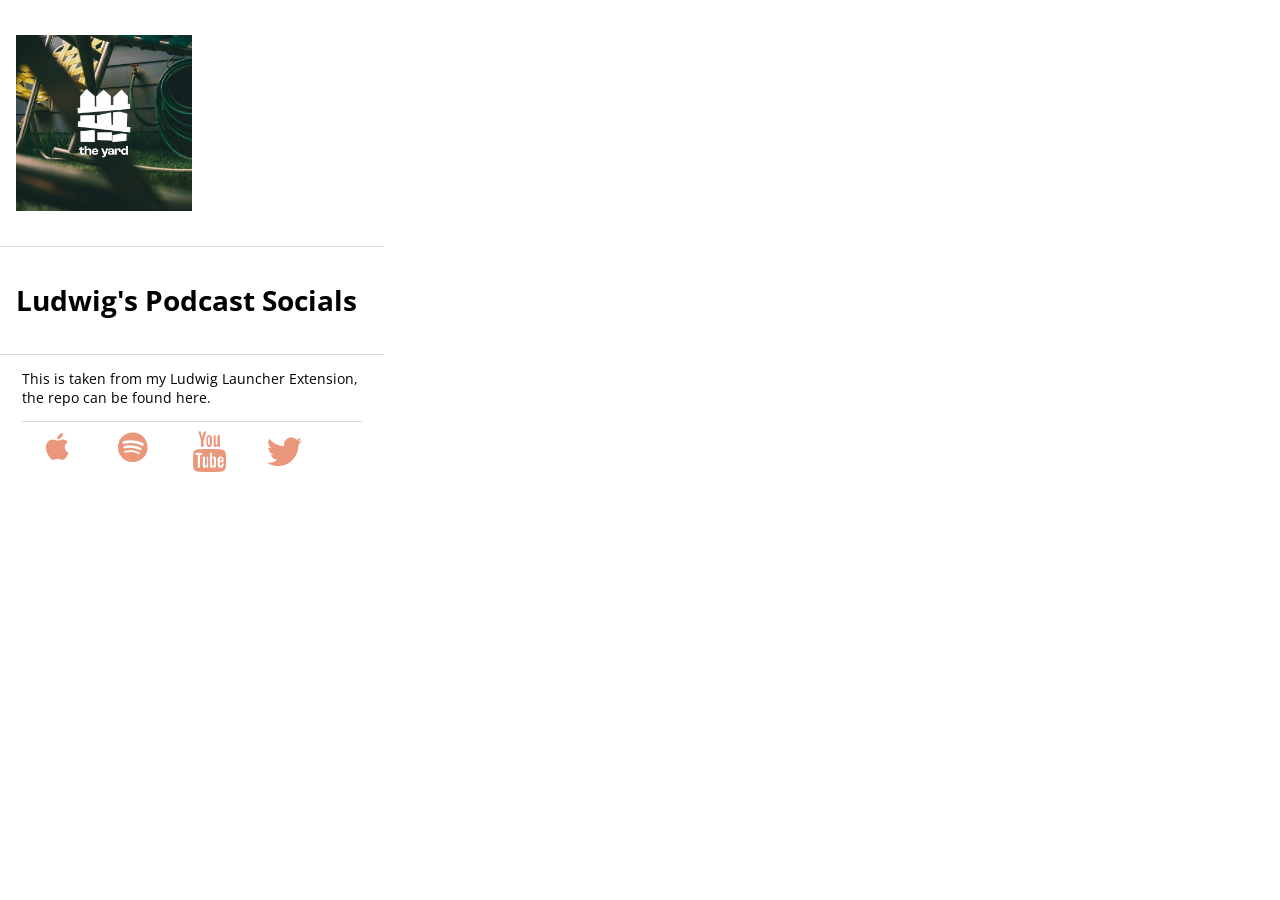
<file: ludsocials/podcasts/index.html>
<!DOCTYPE html>
<html>
   <head>
      <title>Podcast Socials</title>
      <link
         href="https://fonts.googleapis.com/css?family=Open+Sans"
         rel="stylesheet"
         type="text/css"
         />
      <link
         href="https://maxcdn.bootstrapcdn.com/font-awesome/4.7.0/css/font-awesome.min.css"
         rel="stylesheet"
         integrity="sha384-wvfXpqpZZVQGK6TAh5PVlGOfQNHSoD2xbE+QkPxCAFlNEevoEH3Sl0sibVcOQVnN"
         crossorigin="anonymous"
         />
      <link rel="stylesheet" href="styles.css">
   <body>
      <!-- This div contains the podcast name followed by the text "Socials" -->
      <div class="modal-header">
         <h1 class="logo">
         <img class="logo-icon" src="images/theyard.jfif" />
      </div>
      <div class="modal-header">
         <h1 class="logo">
            Ludwig's Podcast
            Socials
         </h1>
      </div>

      <!-- This div contains a paragraph that provides context about where the code is from and includes a link to the GitHub repository -->
      <div class="modal-content">
      <p>This is taken from my Ludwig Launcher Extension, the repo can be found <a href="https://github.com/KendallDoesCoding/ludwigextension" target="_blank">here.</a></p>

      <!-- This div contains the social media icons -->
      <div class="modal-icons">

         <!-- This div arranges the icons horizontally -->
         <div class="flex-container">

            <!-- This div contains an icon for Apple Podcasts -->
            <div class="flex">
               <a href="https://podcasts.apple.com/us/podcast/the-yard/id1575957255" target="_blank">
               <img src="apple-brands.svg" style="color:darksalmon "></i>
               </a>
            </div>

            <!-- This div contains an icon for Spotify -->
            <div class="flex">
               <a href="https://open.spotify.com/show/1CRvLoVEgaEfkfRZ3qrhiE" target="_blank">
               <img src="spotify-brands.svg" style="color:darksalmon "></i>
               </a>
            </div>

            <!-- This div contains an icon for YouTube -->
            <div class="flex">
               <a href="https://www.youtube.com/TheYardPodcast" target="_blank">
               <i class="fa fa-youtube" style="color:darksalmon "></i>
               </a>
            </div>

            <!-- This div contains an icon for Twitter -->
            <div class="flex">
               <a href="https://twitter.com/TheYard" target="_blank">
               <i class="fa fa-twitter" style="color:darksalmon "></i>
               </a>
            </div>
         </div>
      </div>
   </body>
   </head>
</html>
</file>
<file: ludsocials/podcasts/styles.css>
/* Defines the font family, size, and other general styles for the whole page */
html,
body {
  font-family: "Open Sans", sans-serif;
  font-size: 14px;
  margin: 0;
  min-height: 180px;
  padding: 0;
  width: 384px;
  user-select: none;
  /* Normal (chrome)*/
  -webkit-touch-callout: none;
  /* iOS Safari */
  -webkit-user-select: none;
  /* Safari */
  -khtml-user-select: none;
  /* Konqueror HTML */
  -moz-user-select: none;
  /* Old versions of Firefox */
  -ms-user-select: none;
  /* Internet Explorer/Edge */
}

/* Defines styles for links */
a:link,
a:visited {
  color: #000000;
  outline: 0;
  text-decoration: none;
}

/* Defines styles for images */
img {
  width: 30px;
  color: darksalmon;
}

/* Defines styles for modal header */
.modal-header {
  align-items: center;
  border-bottom: 0.5px solid #dadada;
}

/* Defines styles for modal content */
.modal-content {
  padding: 0 22px;
}

/* Defines styles for modal icons */
.modal-icons {
  border-top: 0.5px solid #dadada;
  height: 50px;
  width: 100%;
}

/* Defines styles for the logo */
.logo {
  padding: 16px;
}

/* Defines styles for the logo icon */
.logo-icon {
  vertical-align: text-bottom;
  margin-right: 12px;
  width: 50%;
}

/* Defines styles for the version number */
.version {
  color: #444;
  font-size: 18px;
}

/* Defines styles for the flex container */
.flex-container {
  display: flex;
  justify-content: space-between;
  padding: 10px 22px;
}

/* Defines styles for the flex items */
.flex {
  opacity: 1;
  transition: opacity 0.2s ease-in-out;
  width: 120px;
}

.flex:hover {
  opacity: 0.4;
}

/* Defines styles for the flex item icons */
.flex .fa {
  font-size: 40px;
  color: #2f5876;
}
</file>
